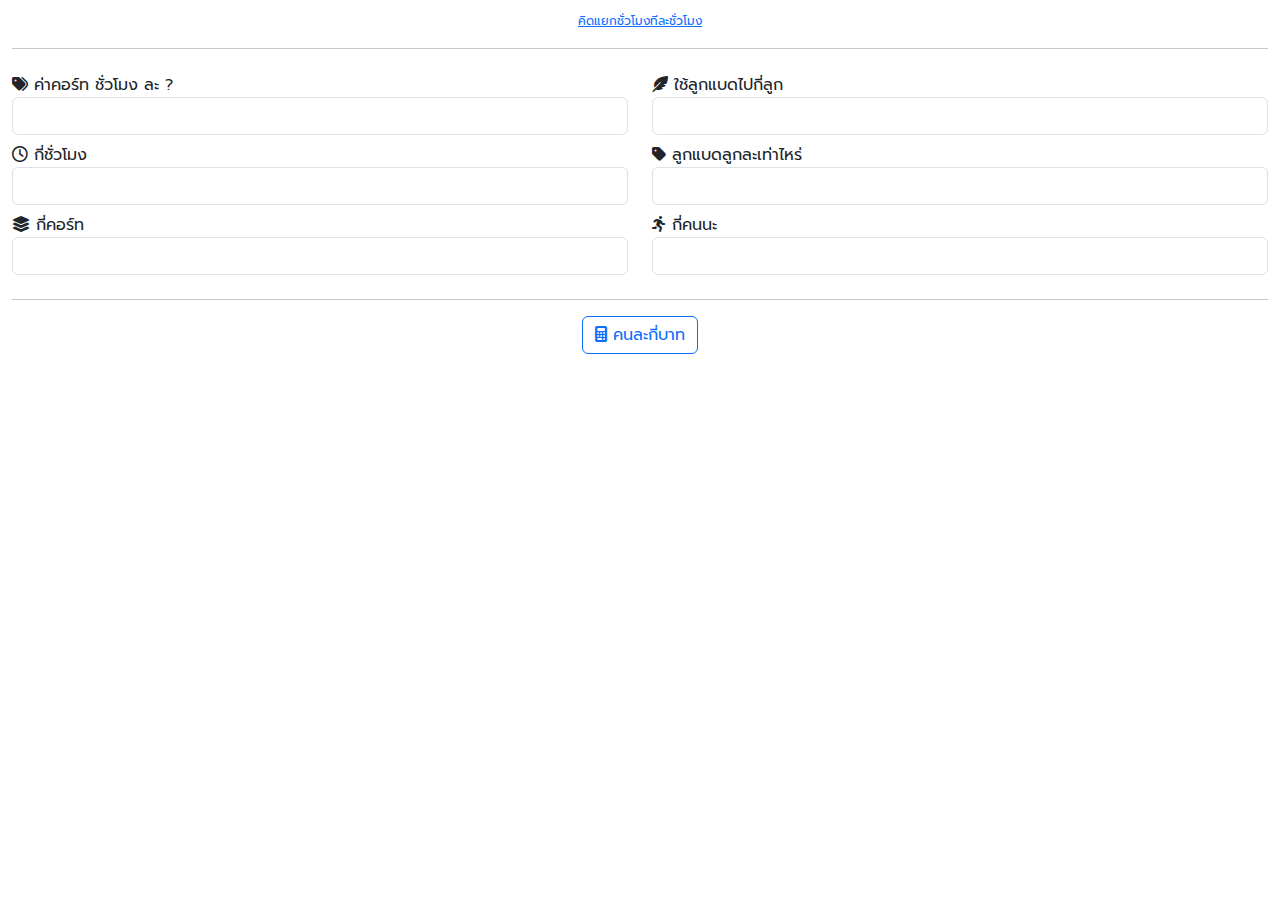
<file: index.html>
<!doctype html>
<html lang="en">
<head>
	<meta charset="utf-8">
	<meta name="viewport" content="width=device-width, initial-scale=1">
	<meta name="description" content="คิดค่าตีแบดกันเถอะ">
	<title>คิดค่าตีแบดกันเถอะ</title>
	<link rel="icon" href="badminton.png">
	<link href="https://cdn.jsdelivr.net/npm/bootstrap@5.3.3/dist/css/bootstrap.min.css" rel="stylesheet" integrity="sha384-QWTKZyjpPEjISv5WaRU9OFeRpok6YctnYmDr5pNlyT2bRjXh0JMhjY6hW+ALEwIH" crossorigin="anonymous">
	<script src="https://cdn.jsdelivr.net/npm/bootstrap@5.3.3/dist/js/bootstrap.bundle.min.js" integrity="sha384-YvpcrYf0tY3lHB60NNkmXc5s9fDVZLESaAA55NDzOxhy9GkcIdslK1eN7N6jIeHz" crossorigin="anonymous"></script>
	<script type="text/javascript" src="https://code.jquery.com/jquery-3.7.1.min.js" crossorigin="anonymous"></script>
	<link rel="preconnect" href="https://fonts.googleapis.com">
	<link rel="preconnect" href="https://fonts.gstatic.com" crossorigin>
	<link href="https://fonts.googleapis.com/css2?family=Prompt:ital,wght@0,100;0,200;0,300;0,400;0,500;0,600;0,700;0,800;0,900;1,100;1,200;1,300;1,400;1,500;1,600;1,700;1,800;1,900&display=swap" rel="stylesheet">
	<link rel="stylesheet" type="text/css" href="https://cdnjs.cloudflare.com/ajax/libs/font-awesome/6.7.2/css/all.min.css">
	<style type="text/css">
		html,body {
			font-family: "Prompt", serif;
		}
	</style>
	<!-- Google tag (gtag.js) -->
	<script async src="https://www.googletagmanager.com/gtag/js?id=G-FDWYWZENM1"></script>
	<script>
		window.dataLayer = window.dataLayer || [];
		function gtag(){dataLayer.push(arguments);}
		gtag('js', new Date());

		gtag('config', 'G-FDWYWZENM1');
	</script>
</head>
<body>
	<div class="container-fluid" style="min-height: 100vh;">
		<div class="row mt-2">
			<div class="col-12 text-center">
				<a href="advance.html" style="font-size:12px;">คิดแยกชั่วโมงทีละชั่วโมง</a>
				<hr>
			</div>
		</div>
		<div class="row">
			<div class="col-12">
				<div id="all_price">
					<input class="form-control" hidden id="ans_price_court">
					<input class="form-control" hidden id="ans_price_shuttle">
					<div id="price_per_player"></div>
				</div>
			</div>
		</div>
		<div class="row">
			<div class="col-6">
				<div class="row mt-2">
					<div class="col-12 mb-2">
						<label><i class="fa-solid fa-tags"></i> ค่าคอร์ท ชั่วโมง ละ ?</label>
						<input type="text" class="form-control" id="price_court_per_hour" onkeypress="return event.charCode >= 48 &amp;&amp; event.charCode <= 57" />
					</div>
					<div class="col-12 mb-2">
						<label><i class="fa-regular fa-clock"></i> กี่ชั่วโมง</label>
						<input type="text" class="form-control" id="total_hour" onkeypress="return event.charCode == 46 || event.charCode >= 48 &amp;&amp; event.charCode <= 57" />
					</div>
					<div class="col-12 mb-2">
						<label><i class="fa-solid fa-layer-group"></i> กี่คอร์ท</label>
						<input type="text" class="form-control" id="total_court" onkeypress="return event.charCode >= 48 &amp;&amp; event.charCode <= 57" />
					</div>
				</div>
			</div>
			<div class="col-6">
				<div class="row mt-2">
					<div class="col-12 mb-2">
						<label><i class="fa-solid fa-feather-pointed"></i> ใช้ลูกแบดไปกี่ลูก</label>
						<input type="text" class="form-control" id="using_shuttle" onkeypress="return event.charCode >= 48 &amp;&amp; event.charCode <= 57" />
					</div>
					<div class="col-12 mb-2">
						<label><i class="fa-solid fa-tag"></i> ลูกแบดลูกละเท่าไหร่</label>
						<input type="text" class="form-control" id="price_pre_shuttle" onkeypress="return event.charCode >= 48 &amp;&amp; event.charCode <= 57" />
					</div>
					<div class="col-12 mb-2">
						<label><i class="fa-solid fa-person-running"></i> กี่คนนะ</label>
						<input type="text" class="form-control" id="total_player" onkeypress="return event.charCode >= 48 &amp;&amp; event.charCode <= 57" />
					</div>
				</div>
			</div>
		</div>
		<hr>
		<div class="row">
			<div class="col text-center">
				<a href="#" class="btn btn-outline-primary" id="calc">
					<i class="fa-solid fa-calculator"></i>
					คนละกี่บาท
				</a>
			</div>
		</div>
	</div>

	<script type="text/javascript">
		$("#calc").click(function() {
			CAL();
		});
		function CAL() {
			const price_court_per_hour = document.getElementById('price_court_per_hour').value
			const total_hour = document.getElementById('total_hour').value
			const total_court = document.getElementById('total_court').value

			const using_shuttle = document.getElementById('using_shuttle').value
			const price_pre_shuttle = document.getElementById('price_pre_shuttle').value
			const total_player = document.getElementById('total_player').value


			if(	price_court_per_hour 	!=	""	&&	
				total_hour				!=	""	&&
				total_court				!=	""	&&
				using_shuttle			!=	""	&&
				price_pre_shuttle		!=	""	&&
				total_player			!=	""
				)
			{


				const arena_answer = price_court_per_hour * total_hour * total_court
				const ans_price_court = document.getElementById('ans_price_court')
				ans_price_court.value = arena_answer


				const shuttle_answer = price_pre_shuttle * using_shuttle

				const ans_price_shuttle = document.getElementById('ans_price_shuttle')
				ans_price_shuttle.value = shuttle_answer


				const price_per_player = document.getElementById('price_per_player')
				price_per_player.innerHTML = '<div class="alert alert-success text-center" style="margin-bottom:0"> คนละ <a href="#" class="alert-link">'+((arena_answer + shuttle_answer) / total_player).toFixed(2)+'</a> บาท จ้าาาา</div><div class="text-center"><a style="font-size:11px" href="">คิดใหม่อีกที</a></div>'

			}
			else
			{
				const price_per_player = document.getElementById('price_per_player')
				price_per_player.innerHTML = '<div class="alert alert-danger text-center" > กรอกข้อมูลให้ครบก่อนนะ </div><hr>'

			}

		}
	</script>
</body>
</html>
</file>
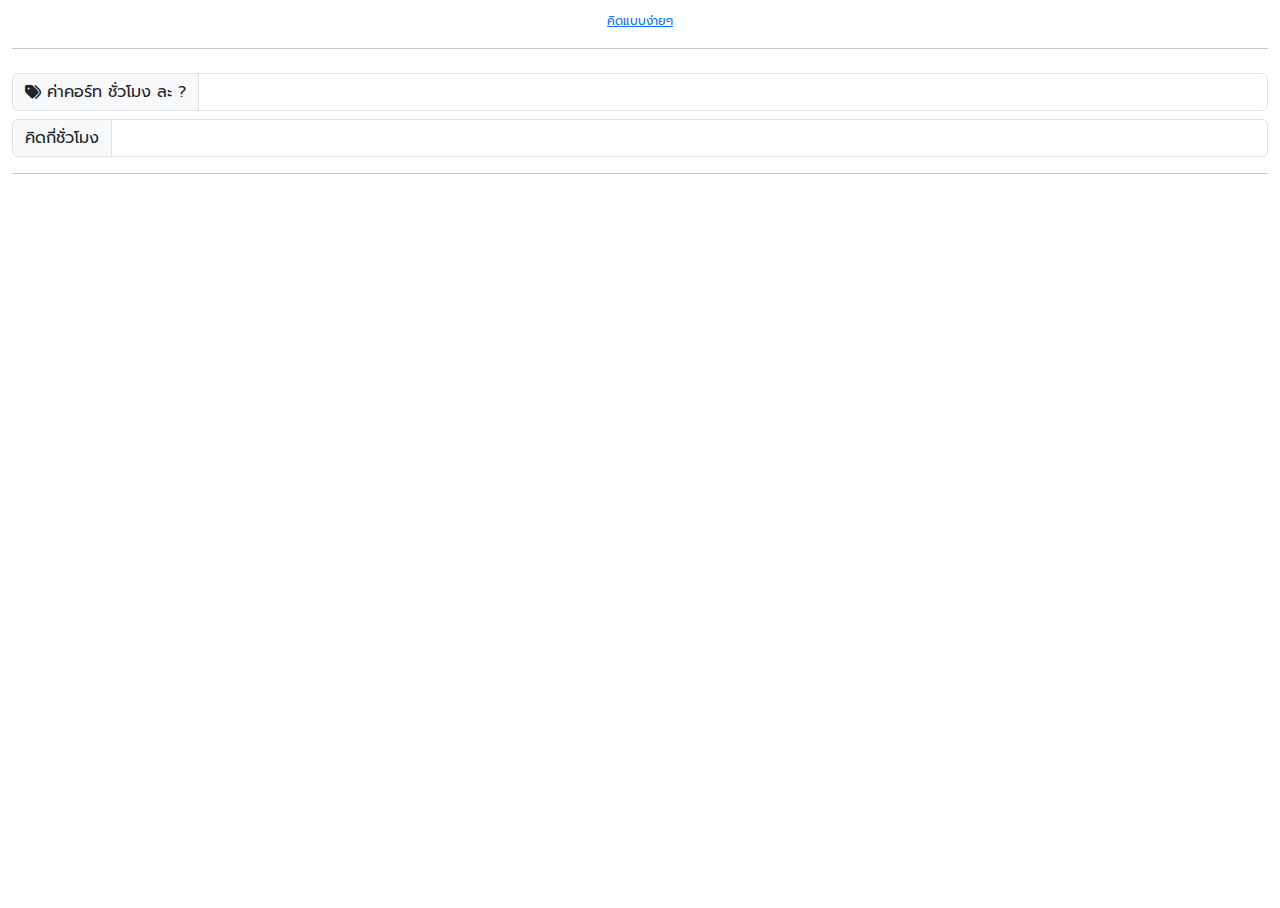
<file: advance.html>
<!doctype html>
<html lang="en">
<head>
	<meta charset="utf-8">
	<meta name="viewport" content="width=device-width, initial-scale=1">
	<meta name="description" content="คิดค่าตีแบดกันเถอะ">
	<title>คิดค่าตีแบดกันเถอะ</title>
	<link rel="icon" href="badminton.png">
	<link href="https://cdn.jsdelivr.net/npm/bootstrap@5.3.3/dist/css/bootstrap.min.css" rel="stylesheet" integrity="sha384-QWTKZyjpPEjISv5WaRU9OFeRpok6YctnYmDr5pNlyT2bRjXh0JMhjY6hW+ALEwIH" crossorigin="anonymous">
	<script src="https://cdn.jsdelivr.net/npm/bootstrap@5.3.3/dist/js/bootstrap.bundle.min.js" integrity="sha384-YvpcrYf0tY3lHB60NNkmXc5s9fDVZLESaAA55NDzOxhy9GkcIdslK1eN7N6jIeHz" crossorigin="anonymous"></script>
	<script type="text/javascript" src="https://code.jquery.com/jquery-3.7.1.min.js" crossorigin="anonymous"></script>
	<link rel="preconnect" href="https://fonts.googleapis.com">
	<link rel="preconnect" href="https://fonts.gstatic.com" crossorigin>
	<link href="https://fonts.googleapis.com/css2?family=Prompt:ital,wght@0,100;0,200;0,300;0,400;0,500;0,600;0,700;0,800;0,900;1,100;1,200;1,300;1,400;1,500;1,600;1,700;1,800;1,900&display=swap" rel="stylesheet">
	<link rel="stylesheet" type="text/css" href="https://cdnjs.cloudflare.com/ajax/libs/font-awesome/6.7.2/css/all.min.css">
	<style type="text/css">
		html,body {
			font-family: "Prompt", serif !important;
		}
		body{
			padding: 0 !important;
			margin: 0 !important;
		}
	</style>
	<!-- Google tag (gtag.js) -->
	<script async src="https://www.googletagmanager.com/gtag/js?id=G-FDWYWZENM1"></script>
	<script>
		window.dataLayer = window.dataLayer || [];
		function gtag(){dataLayer.push(arguments);}
		gtag('js', new Date());

		gtag('config', 'G-FDWYWZENM1');
	</script>
</head>
<body>
	<div class="container-fluid" style="min-height: 100vh;">
		<div class="row mt-2">
			<div class="col-12 text-center">
				<a href="index.html" style="font-size:12px;">คิดแบบง่ายๆ</a>
				<hr>
			</div>
		</div>
		<div class="row mt-2">
			<div class="col-12 mb-2">
				<div class="input-group">
					<span class="input-group-text" id="basic-addon1">
						<i class="fa-solid fa-tags"></i>&nbsp;ค่าคอร์ท ชั่วโมง ละ ?
					</span>
					<input type="text" class="form-control float-end text-end" id="price_court_per_hour" onkeypress="return event.charCode >= 48 &amp;&amp; event.charCode <= 57" />
				</div>
			</div>
			<div class="col-12">
				<div class="input-group">
					<span class="input-group-text" id="basic-addon1">คิดกี่ชั่วโมง</span>
					<input type="text" class="form-control float-end text-end" id="nh" aria-label="คิดกี่ชั่วโมง" aria-describedby="basic-addon1" onkeypress="return event.charCode >= 48 &amp;&amp; event.charCode <= 57" />
				</div>
			</div>
		</div>
		<hr>
		<div id="loopx">
			
		</div>
		<div id="sum"></div>
		<div id="calsum" class="mb-3 text-center" style="font-size:9px;">สูตร = ( ( ค่าคอร์ท x จำนวนคอร์ท) + (ค่าลูก x จำนวนลูก) ) / จำนวนคน </div>
		<br>
	</div>

	<div class="footer">
		
	</div>
	<script type="text/javascript">
		$(document).ready(function(){
			$("#calsum").hide();
			var card = ['primary','secondary','success','danger','warning','info','dark'];
			function get_random (list) {
				return list[Math.floor((Math.random()*list.length))];
			}
			var nh = 0;
			$("#nh").keyup(function() {
				
				let text = "";
				for (let i = 1; i <= this.value; i++) {
					let bd = get_random(card);
					text += `
							<div class="card card-body border-${bd}">
								<div class="row">
									<div class="col-6">
										<div class="row mt-2">
											<div class="col-12 mb-2">
												<label><i class="fa-regular fa-clock"></i> ชั่วโมงที่</label>
												<input type="text" class="form-control" id="total_hour[${i}]" readonly value="${i}" />
											</div>

											<div class="col-12 mb-2">
												<label><i class="fa-solid fa-layer-group"></i> กี่คอร์ท</label>
												<input type="text" class="form-control" id="total_court[${i}]" onkeypress="return event.charCode >= 48 &amp;&amp; event.charCode <= 57" />
											</div>

											<div class="col-12 mb-2">
												<label><i class="fa-solid fa-person-running"></i> กี่คนนะ</label>
												<input type="text" class="form-control" id="total_player[${i}]" onkeypress="return event.charCode >= 48 &amp;&amp; event.charCode <= 57" />
											</div>
										</div>
									</div>
									<div class="col-6">
										<div class="row mt-2">
											<div class="col-12 mb-2">
												<label><i class="fa-solid fa-feather-pointed"></i> ใช้ลูกแบดไปกี่ลูก</label>
												<input type="text" class="form-control" id="using_shuttle[${i}]" onkeypress="return event.charCode >= 48 &amp;&amp; event.charCode <= 57" />
											</div>
											<div class="col-12 mb-2">
												<label><i class="fa-solid fa-tag"></i> ลูกแบดลูกละเท่าไหร่</label>
												<input type="text" class="form-control" id="price_pre_shuttle[${i}]" onkeypress="return event.charCode >= 48 &amp;&amp; event.charCode <= 57" />
											</div>
											<div class="col-12 text-center">
												<label style="display: block; min-width:100%; max-width:100%;">&nbsp;</label>
												<a href="#" style="display: block; min-width:100%; max-width:100%;" class="btn btn-outline-${bd}" onclick="calcx(${i});">
													<i class="fa-solid fa-calculator"></i>
													ชั่วโมงที่ ${i} คนละกี่บาท
												</a>
											</div>
										</div>
									</div>
								</div>
								<div class="row mt-2">
									<div class="col text-center">
										<div id="rs[${i}]"></div>
									</div>
								</div>
							</div>
							<hr>
					`;
				}
				document.getElementById("loopx").innerHTML = text;
			});

			
		});

		function calcx(i){

			$("#calsum").show();
			const price_court_per_hour = [];
			const total_court = [];
			const total_hour = [];
			const using_shuttle = [];
			const price_pre_shuttle = [];
			const total_player = [];
			const price_per_player = [];
			const rs = [];
			const sumh = [];
			const arena_answer = [];
			const shuttle_answer = [];

			arena_answer[i] = 0;
			shuttle_answer[i] = 0;

			price_court_per_hour[i] = document.getElementById(`price_court_per_hour`).value;
			total_court[i] = document.getElementById(`total_court[${i}]`).value;
			total_hour[i] = document.getElementById(`total_hour[${i}]`).value;

			using_shuttle[i] = document.getElementById(`using_shuttle[${i}]`).value
			price_pre_shuttle[i] = document.getElementById(`price_pre_shuttle[${i}]`).value
			total_player[i] = document.getElementById(`total_player[${i}]`).value

			if(	price_court_per_hour[i] 	!=	""	&&	
				total_hour[i]				!=	""	&&
				total_court[i]				!=	""	&&
				using_shuttle[i]			!=	""	&&
				price_pre_shuttle[i]		!=	""	&&
				total_player[i]				!=	""
				)
			{
				arena_answer[i] = (price_court_per_hour[i] * 1) * total_court[i];
				shuttle_answer[i] = price_pre_shuttle[i] * using_shuttle[i];

				rs[i] = document.getElementById(`rs[${i}]`)
				rs[i].innerHTML = `
					<div class="alert alert-success text-center" style="margin-bottom:0"> 
						คนละ <a href="#" class="alert-link">${((arena_answer[i] + shuttle_answer[i]) / total_player[i]).toFixed(2)}</a> บาท จ้าาาา
					</div>
					<div class="text-center">
						<span style="font-size:9px;">ชั่วโมงที่ ${i} = ( ( ${price_court_per_hour[i]} x ${total_court[i]} ) + ( ${price_pre_shuttle[i]} x ${using_shuttle[i]} ) ) / ${total_player[i]}</span>
						<br>
					</div>`;
				sumh[i]	=	((arena_answer[i] + shuttle_answer[i]) / total_player[i]).toFixed(2);

				sumtotal(i,parseFloat(sumh[i]));
			}
			else
			{
				rs[i] = document.getElementById(`rs[${i}]`)
				rs[i].innerHTML = '<div class="alert alert-danger text-center" > กรอกข้อมูลให้ครบก่อนนะ </div><hr>'

			}

		}
		function sumtotal(i,sumh){
			// var sum=[];
			// sum[i] = sumh;
			// console.log(sum);
			// // for (let ii = 1; ii <= sum.length; ii++ ) {
			// // 	sums += sum[ii];
			// // }
			// console.log(`คนที่ตี ${i} ชั่วโมง`, sum[i], sumh);
		}
	</script>
</body>
</html>
</file>
